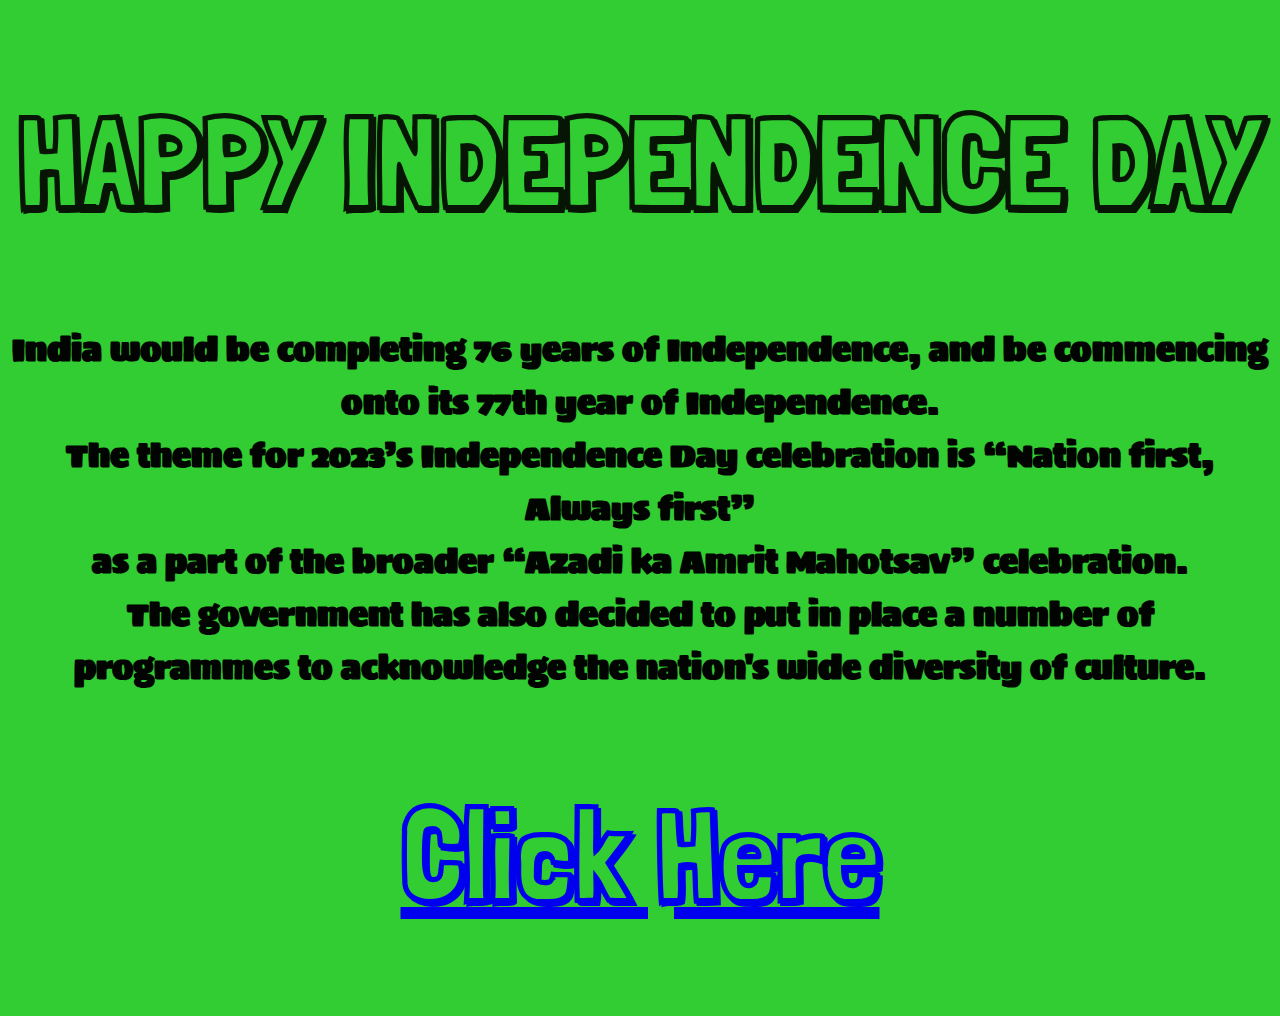
<file: index.html>
<!DOCTYPE html>
<html lang="en">
<head>
    <meta charset="UTF-8">
    <meta name="viewport" content="width=device-width, initial-scale=1.0">
    <link rel="stylesheet" href="./style.css">
    <link rel="preconnect" href="https://fonts.googleapis.com">
<link rel="preconnect" href="https://fonts.gstatic.com" crossorigin>
<link href="https://fonts.googleapis.com/css2?family=Londrina+Shadow&display=swap" rel="stylesheet">
<link rel="preconnect" href="https://fonts.googleapis.com">
<link rel="preconnect" href="https://fonts.gstatic.com" crossorigin>
<link href="https://fonts.googleapis.com/css2?family=Sigmar&display=swap" rel="stylesheet">
    <title>Document</title>
</head>
<body>
    <h1>HAPPY INDEPENDENCE DAY</h1>
    <div><p>India would be completing 76 years of Independence, and be commencing onto its 77th year of Independence.<br> The theme for 2023’s Independence Day celebration is “Nation first, Always first”  <br>as a part of the broader “Azadi ka Amrit Mahotsav” celebration.<br> The government has also decided to put in place a number of <br>programmes to acknowledge the nation's wide diversity of culture.</p></div>
<div class="me">
   <h1>  <a href="./index2.html">Click Here</a></h1>
   </div>
</body>
</html>
</file>
<file: style.css>
body{
    background: url(https://img.freepik.com/free-vector/india-cultural-symbols-patterns-poster_1284-4240.jpg?w=740&t=st=1691862209~exp=1691862809~hmac=cbfe0967b0d78fc22c5902c99ec3e51347812ef55a4ea37096f7be067bb6f53c);
}
h1{
    text-align: center;
    font-size: 8rem;
    font-family: 'Londrina Shadow', cursive;
color: rgb(7, 21, 5);
font-weight: 800;
}
p{
    color:rgb(2, 4, 1);
    font-size: 2rem;
  border-top: 30px;
   text-align:center;
   font-family: 'Sigmar', cursive;
   font-weight: 600;
}

@media (min-width: 319px) and (max-width: 480px) {
    body {
      background-color: lightsalmon;
    }
  }

  @media (min-width: 481px) and (max-width: 1200px) {
    body {
      background-color: powderblue;
    }
  }

  @media (min-width: 1201px) and (max-width: 1600px) {
    body {
      background-color: limegreen;
    }
  }

  @media (min-width: 1601px) {
    body {
      background-color: seagreen;
    }
  }
</file>
